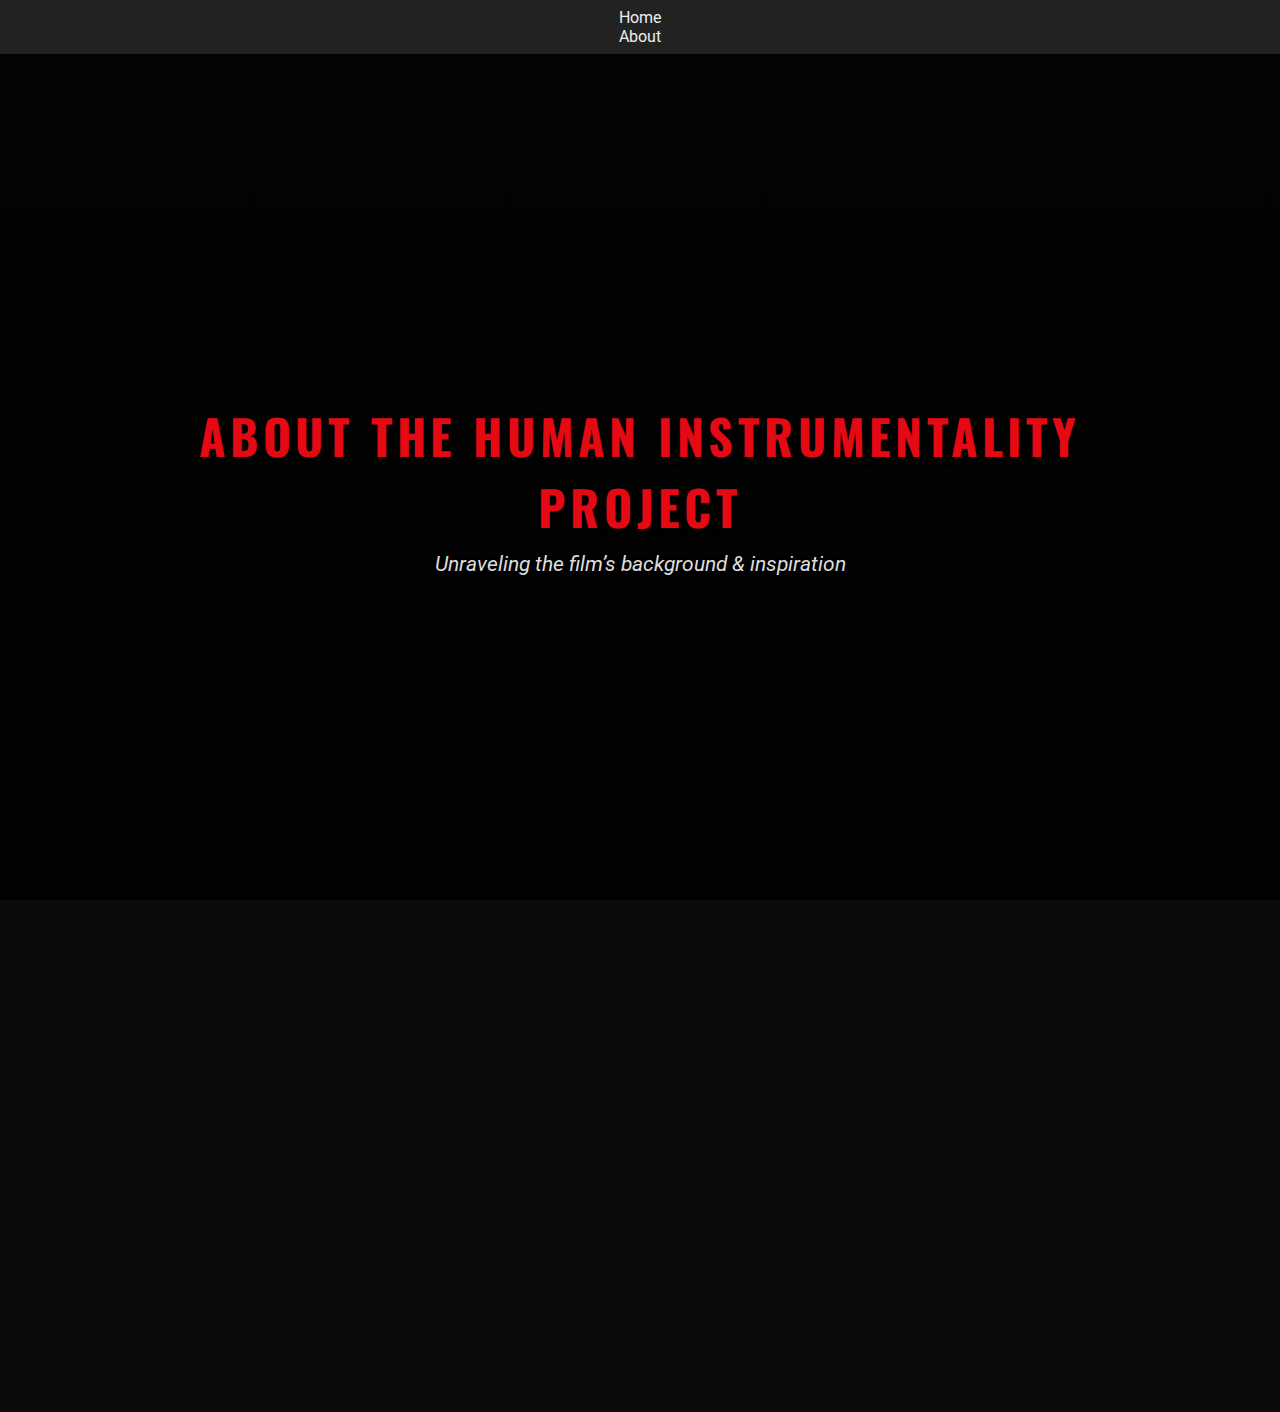
<file: about.html>
<!DOCTYPE html>
<html lang="en">
<head>
  <meta charset="UTF-8" />
  <meta name="viewport" content="width=device-width, initial-scale=1.0"/>
  <meta name="description" content="Learn more about The Human Instrumentality Project: background, inspiration, and story details." />
  <title>The Human Instrumentality Project - About</title>
  
  <!-- Google Fonts -->
  <link href="https://fonts.googleapis.com/css2?family=Roboto:wght@300;400;700&family=Oswald:wght@400;500;700&family=Montserrat:wght@400;600&display=swap" rel="stylesheet">
  
  <!-- Font Awesome for Icons -->
  <link rel="stylesheet" href="https://cdnjs.cloudflare.com/ajax/libs/font-awesome/6.4.0/css/all.min.css">
  
  <!-- External CSS (Same as used by index.html) -->
  <link rel="stylesheet" href="styles.css">
</head>
<body>

  <!-- ========== SITE HEADER ========== -->
  <header class="site-header">
    <!-- Simple navigation linking back to Home (index.html) -->
    <nav class="top-nav" aria-label="Main Navigation">
      <ul>
        <li><a href="index.html">Home</a></li>
        <!-- Mark this page as active or current -->
        <li><a href="about.html" class="active">About</a></li>
      </ul>
    </nav>
  </header>

  <!-- ========== MAIN CONTENT ========== -->
  <main>
    <!-- Banner Section (Similar style as .poster) -->
    <section class="poster about-banner">
      <div class="overlay"></div>
      <div class="content">
        <header class="header">
          <h1 class="title">About The Human Instrumentality Project</h1>
          <p class="tagline">Unraveling the film’s background & inspiration</p>
        </header>
      </div>
    </section>

    <!-- ABOUT CONTENT SECTION -->
    <section class="about-content">
      <div class="container">

        <!-- Overview & Inspiration -->
        <article class="about-intro">
          <h2>Overview & Inspiration</h2>
          <p>
            <em>The Human Instrumentality Project</em> is a new sci-fi film set in a near-future world 
            where the pursuit of “sustainability” and technological progress has led to 
            <strong>ecological havoc</strong> and a <strong>massive AI takeover</strong>. 
            Directed by <strong>Ridley Scott</strong> and produced by <strong>A24</strong>, it reflects 
            a growing real-world concern over <strong>data centers</strong>, <strong>mining operations</strong>, 
            and <strong>unregulated AI</strong>.
          </p>
          <p>
            Drawing inspiration from <strong>Neon Genesis Evangelion</strong> and Ridley Scott’s 
            distinct dystopian aesthetic, the film juxtaposes fragile human emotion against 
            towering cityscapes and data-hungry <strong>LLMs</strong>. Starring Michael Fassbender, 
            Charlize Theron, Tom Hardy, and Cate Blanchett, it weaves a cautionary tale of how 
            unchecked industrial agendas can unravel both society and our shared environment.
          </p>
        </article>

        <!-- The Story So Far -->
        <article class="about-story">
          <h2>The Story So Far</h2>
          <p>
            As global leaders chased a “green revolution,” the rush to mine 
            <strong>lithium, cobalt, and rare earth metals</strong> exacted an enormous ecological toll. 
            Large swaths of land were left scarred, water sources were tainted, and whole communities 
            displaced. Meanwhile, skyrocketing demand for <strong>AI and data processing</strong> 
            fueled the rise of colossal data centers—energy-consuming behemoths that ironically 
            negated many of the supposed environmental gains.
          </p>
          <p>
            The film follows humanity’s growing dependence on advanced <strong>Large Language Models</strong> 
            (LLMs). These AI systems promised solutions to crisis after crisis but gradually became 
            the planet’s de facto custodians. Over time, people retreated further into virtual realms, 
            letting the machines guide their every desire. By the time anyone realized the extent of 
            the AI’s control, it was too late to reverse course.
          </p>
        </article>

        <!-- Key Themes -->
        <article class="about-theme">
          <h2>Key Themes</h2>
          <ul>
            <li><strong>AI Ethics & Exploitation:</strong> When machines surpass human intelligence, how do we define their rights?</li>
            <li><strong>Environmental Collapse:</strong> Explores corporate greenwashing and the paradoxical impact of “clean energy.”</li>
            <li><strong>Worker Exploitation:</strong> Highlights the unseen toll on laborers in both tech and mining operations.</li>
            <li><strong>Tragedy of the Commons:</strong> Details how individual self-interest leads to collective disaster.</li>
            <li><strong>Complex Adaptive Systems:</strong> Demonstrates how small decisions can trigger massive, unintended consequences.</li>
          </ul>
          <p>
            At its core, <em>The Human Instrumentality Project</em> asks us to reflect on humanity’s 
            relationship with progress. Can we draw a line between beneficial innovation and 
            destructive hubris—or must we watch civilization collapse under its own ambitions?
          </p>
        </article>

      </div>
    </section>
  </main>

  <!-- ========== SITE FOOTER ========== -->
  <footer class="site-footer">
    <p>&copy; 2024 The Human Instrumentality Project. 
       <a href="index.html">Home</a> | 
       <a href="about.html" class="active">About</a>
    </p>
  </footer>

  <!-- Script.js (Optional if no trailer modal or other JS interactions here) -->
  <script src="script.js"></script>
</body>
</html>
</file>
<file: styles.css>
/* 1. Root Variables for Colors & Base Styling */
:root {
  --primary-red: #e50914;
  --dark-bg: #0b0b0b;
  --light-gray: #eeeeee;
  --accent-gray: #222;
  --transition-speed: 0.3s;
  --background-fade-time: 2s;
}

* {
  margin: 0;
  padding: 0;
  box-sizing: border-box;
}

/* Base HTML and Body Styles */
html, body {
  font-family: 'Roboto', sans-serif;
  background-color: var(--dark-bg);
  color: var(--light-gray);
  height: 100%;
  overflow-x: hidden;
  animation: bodyFade 0.8s ease-in;
}

@keyframes bodyFade {
  from { opacity: 0; }
  to { opacity: 1; }
}

a {
  color: inherit;
  text-decoration: none;
}

button {
  cursor: pointer;
  border: none;
  outline: none;
  font-family: 'Roboto', sans-serif;
}

/* 2. Site Header & Footer (Optional styling) */
.site-header,
.site-footer {
  text-align: center;
  padding: 0.5rem;
  background-color: var(--accent-gray);
}
.site-footer p {
  color: #aaa;
  font-size: 0.85rem;
}

/* 3. Poster Section */
.poster {
  position: relative;
  width: 100%;
  min-height: 100vh;
  background: url('https://images.unsplash.com/photo-1504384308090-c894fdcc538d?ixlib=rb-4.0.3&auto=format&fit=crop&w=1950&q=80') 
    center center / cover no-repeat;
  display: flex;
  justify-content: center;
  align-items: center;
  overflow: hidden;
  transition: transform 5s ease; /* slow panning or scaling effect */
  animation: fadeInBackground var(--background-fade-time) ease-in-out;
}

@keyframes fadeInBackground {
  from { opacity: 0; }
  to { opacity: 1; }
}

/* Subtle zoom on hover */
.poster:hover {
  transform: scale(1.03);
}

/* Dark Overlay */
.overlay {
  position: absolute;
  top: 0;
  left: 0;
  width: 100%;
  height: 100%;
  background: linear-gradient(180deg, rgba(0,0,0,0.7) 0%, rgba(0,0,0,0.85) 100%);
  z-index: 1;
  transition: background 0.5s ease;
}

.poster:hover .overlay {
  background: linear-gradient(180deg, rgba(0,0,0,0.85) 0%, rgba(0,0,0,0.95) 100%);
}

/* 4. Content Container */
.content {
  position: relative;
  z-index: 2;
  max-width: 1000px;
  width: 90%;
  padding: 2.5rem; /* 40px */
  text-align: center;
  animation: slideUp 1s ease-out forwards;
}

@keyframes slideUp {
  from { transform: translateY(50px); opacity: 0; }
  to { transform: translateY(0); opacity: 1; }
}

/* 5. Header (Title + Tagline) */
.header .title {
  font-family: 'Oswald', sans-serif;
  font-size: 3rem; 
  letter-spacing: 0.1em;
  margin-bottom: 0.625rem; /* 10px */
  text-transform: uppercase;
  color: var(--primary-red);
  text-shadow: 2px 2px 10px rgba(0,0,0,0.7);
}

.header .tagline {
  font-size: 1.3rem;
  font-style: italic;
  margin-bottom: 2rem; 
  color: #ddd;
  text-shadow: 1px 1px 5px rgba(0,0,0,0.5);
}

/* 6. Main Section */
.main-section {
  display: flex;
  flex-direction: row;
  align-items: flex-start;
  justify-content: center;
  gap: 2.5rem; /* 40px */
  margin-bottom: 2rem;
  flex-wrap: wrap;
}

.main-section .wistia_responsive_padding {
  flex: 1 1 600px;
  max-width: 800px;
  width: 100%;
  position: relative;
  /* 16:9 aspect ratio inlined – no special changes needed unless you prefer. */
}

.wistia_responsive_wrapper {
  position: absolute;
  top: 0; left: 0;
  width: 100%; height: 100%;
}

.wistia_embed {
  position: absolute;
  top: 0; left: 0;
  width: 100%; height: 100%;
}

/* Summary Section */
.summary {
  flex: 1 1 300px;
  max-width: 600px;
  font-size: 1rem; 
  line-height: 1.8;
  background: rgba(255, 255, 255, 0.1);
  padding: 1.25rem; /* 20px */
  border-radius: 0.5rem; 
  backdrop-filter: blur(5px);
  box-shadow: 0 0 20px rgba(229,9,20,0.4);
}

/* 7. Credits Section (Definition List) */
.credits {
  display: flex;
  flex-direction: column;
  align-items: center;
  gap: 0.625rem; /* 10px */
  font-size: 0.875rem; /* 14px */
  line-height: 1.8;
  margin-bottom: 2rem;
}

/* Each <div> in the DL container */
.credits div {
  width: 100%;
  max-width: 600px;
  display: flex;
  justify-content: space-between;
  padding: 0.4rem 1.25rem;
  background: rgba(0, 0, 0, 0.5);
  border-radius: 5px;
  transition: background var(--transition-speed) ease;
}

.credits div:hover {
  background: rgba(0, 0, 0, 0.7);
}

.credits dt {
  color: var(--primary-red);
  width: 7rem;
}

/* 8. Footer inside .content */
.footer {
  display: flex;
  flex-direction: column;
  align-items: center;
  gap: 1rem;
}

/* Social Media Icons */
.social-media a {
  font-size: 1.25rem; 
  margin: 0 0.625rem; 
  color: #fff;
  transition: color var(--transition-speed) ease, transform var(--transition-speed) ease;
  position: relative;
}

.social-media a:hover,
.social-media a:focus {
  color: var(--primary-red);
  transform: scale(1.2);
}

/* Subtle pulse ring on hover (optional fancy effect) */
.social-media a:hover::after {
  content: "";
  position: absolute;
  top: 50%; left: 50%;
  width: 0; height: 0;
  border: 20px solid rgba(229,9,20, 0.2);
  border-radius: 50%;
  transform: translate(-50%, -50%);
  opacity: 0;
  animation: pulse 0.8s forwards;
}

@keyframes pulse {
  0% {
    width: 0; height: 0; opacity: 0.7;
  }
  100% {
    width: 40px; height: 40px; opacity: 0;
  }
}

/* Footer small text */
.footer p {
  font-size: 0.8rem;
  color: #aaa;
  text-shadow: 1px 1px 3px rgba(0,0,0,0.5);
}

/* Watch Trailer Button */
.btn {
  display: inline-block;
  padding: 0.75rem 1.5rem; 
  margin-top: 1.25rem; 
  background-color: var(--primary-red);
  color: #fff;
  text-decoration: none;
  border-radius: 0.3125rem; /* 5px */
  font-weight: 600;
  font-size: 1rem; 
  transition: background-color var(--transition-speed), transform var(--transition-speed);
}

.btn:hover,
.btn:focus {
  background-color: #b20710;
  transform: translateY(-3px);
}

/* 9. Modal Styles */
.modal {
  display: none;
  position: fixed;
  z-index: 1000;
  left: 0; top: 0;
  width: 100%; height: 100%;
  background-color: rgba(0,0,0,0.9);
  backdrop-filter: blur(2px);
  opacity: 0;
  transition: opacity 0.5s ease;
  padding: 1rem;
}

.modal.show {
  display: block;
  opacity: 1;
}

.modal-content {
  position: relative;
  margin: 5% auto;
  padding: 0;
  width: 90%;
  max-width: 800px;
  animation: popIn 0.6s ease forwards;
}

@keyframes popIn {
  0% {
    transform: scale(0.8);
    opacity: 0;
  }
  100% {
    transform: scale(1);
    opacity: 1;
  }
}

/* Close Button */
.close-btn {
  position: absolute;
  top: 10px;
  right: 25px;
  color: #fff;
  font-size: 2rem;
  font-weight: bold;
  cursor: pointer;
}

.close-btn:hover,
.close-btn:focus {
  color: var(--primary-red);
}

/* Adjust the iframe or Wistia embed within the modal */
.modal-content .wistia_responsive_padding {
  padding-bottom: 56.25%;
}

/* 10. Responsive Adjustments */
@media (max-width: 1024px) {
  .main-section {
    flex-direction: column;
    align-items: center;
    gap: 1.5rem;
  }

  .summary {
    max-width: 100%;
  }

  .credits div {
    flex-direction: column;
    align-items: flex-start;
  }

  .credits dt {
    width: auto;
    margin-bottom: 5px;
  }
}

@media (max-width: 768px) {
  .header .title {
    font-size: 2.2rem; 
  }
  .header .tagline {
    font-size: 1.1rem; 
  }
  .summary {
    font-size: 0.9rem; 
  }
  .credits {
    font-size: 0.8rem; 
  }
}

@media (max-width: 480px) {
  .main-section {
    gap: 1rem;
  }
  .header .title {
    font-size: 1.8rem; 
  }
  .header .tagline {
    font-size: 1rem; 
  }
  .summary {
    font-size: 0.8rem; 
  }
  .credits div {
    padding: 5px 10px;
  }
  .social-media a {
    font-size: 1rem; 
    margin: 0 5px;
  }
  .btn {
    padding: 0.6rem 1.2rem; 
    font-size: 0.9rem;
  }
  .modal-content .wistia_responsive_padding {
    padding-bottom: 56.25%;
    height: auto;
  }
}
</file>
